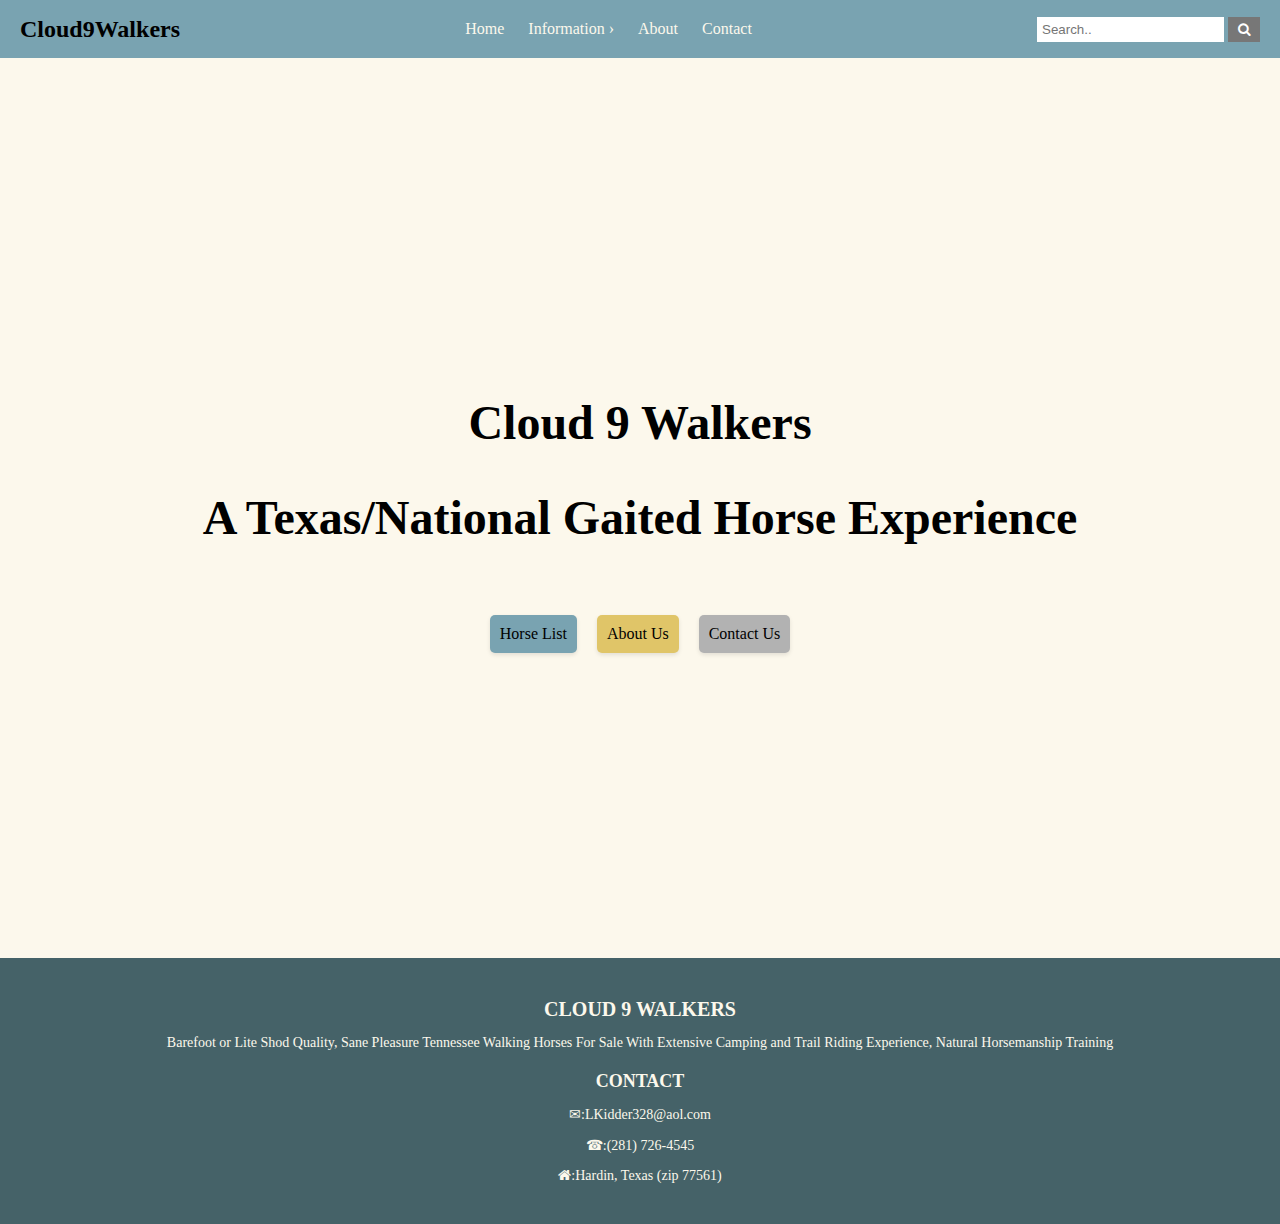
<file: index.html>
<!DOCTYPE html>
<html>

<head>
  <meta http-equiv="Content-Language" content="en-us">
  <meta http-equiv="Content-Type" content="text/html; charset=windows-1252">
  <title>Tennessee Walking Horses -- CLOUD 9 WALKERS - Tennessee Walking Horses For Sale</title>

  <link rel="stylesheet" href="cssFile/home.css">
  <link rel="stylesheet" href="cssFile/footer.css">
  <link rel="stylesheet" href="cssFile/navbar.css">
  <link rel="stylesheet" href="cssFile/index.css">
  <link rel="stylesheet" href="https://cdnjs.cloudflare.com/ajax/libs/font-awesome/4.7.0/css/font-awesome.min.css">

  <script type="text/javascript"
    src="https://me.kis.v2.scr.kaspersky-labs.com/FD126C42-EBFA-4E12-B309-BB3FDD723AC1/main.js?attr=[base64]"
    charset="UTF-8"></script>
</head>

<body>
  <nav>
    <Section class="logo">
      <a href="./index.html">Cloud9Walkers</a>
    </Section>
    <section class="links">
      <ul>
        <li><a href="./index.html">Home</a></li>
        <li><a href="#" class="information">Information <span>&#8250;</span></a>
          <ul class="hidden">
            <li><a href="horseList.html">Horses For Sale</a>
            </li>
            <li><a href="#">Services</a>
            </li>
            <li><a href="#">Resources</a>
            </li>
            <li><a href="#">Testimonials and Success Stories</a>
            </li>
          </ul>
        </li>
        <li><a href="./About.html">About</a></li>
        <li><a href="./Contact.html">Contact</a></li>
      </ul>
    </section>
    <section class="searchBox">
      <form class="search" action="#">
        <input type="text" placeholder="Search.." name="search">
        <button type="submit"><i class="fa fa-search"></i></button>
      </form>
    </section>

    <div class="toggle_btn">
      <i>&#9776;</i>
    </div>

    <div class="dropdown_menu">
      <li><a href="./index.html">Home</a></li>
      <li><a href="horseList.html">Horses For Sale</a></li>
      <li><a href="#">Services</a></li>
      <li><a href="#">Resources</a></li>
      <li><a href="#">Testimonials and Success Stories</a></li>
      <li><a href="./About.html">About</a></li>
      <li><a href="./Contact.html">Contact</a></li>
    </div>
  </nav>

  <section class="main-content">
    <div class="centered">
      <h1>Cloud 9 Walkers</h1>
      <h2>A Texas/National Gaited Horse Experience</h2>
    </div>
    <section class="service-container">
      <div id="horse-list"><a href="horseList.html">Horse List</a></div>
      <div id="about"><a href="About.html">About Us</a></div>
      <div id="contact"><a href="Contact.html">Contact Us</a></div>
    </section>
  </section>


  <footer>
    <section id="companyDescription">
      <section class="companyName">
        <h3>CLOUD 9 WALKERS</h3>
        <p id="description">Barefoot or Lite Shod Quality, Sane Pleasure Tennessee Walking Horses For Sale With
          Extensive Camping and Trail Riding Experience, Natural Horsemanship Training
        </p>
      </section>
    </section>
    <section class="Contact">
      <section class="contactInfo">
        <h3>CONTACT</h3>
        <p id="email"> &#9993;:LKidder328@aol.com</p>
        <p id="phonenum">&#9742;:(281) 726-4545</p>
        <p id="address"><i class='fa fa-home'></i>:Hardin, Texas (zip 77561)</p>
      </section>
    </section>
  </footer>
</body>

<!-- <script type="module" src="JsFile/home.js"></script> -->
<script src="JsFile/responsiveNav.js"></script>

</html>
</file>
<file: cssFile/home.css>
body {
    margin: 0;
    padding: 0;
    background-color: #FCF8EC;
}

.title {
    text-align: center;
}

.title h1 {
    margin: 10px 0;
}

/* Media Query for Responsive Design */

@media (max-width: 400px) {
    nav .links ul {
        display: none;
    }

    nav .links ul li {
        display: block;
    }

    nav .links ul li a {
        display: block;
        padding: 15px;
        border-bottom: 1px solid #fff;
    }

    nav .links ul ul {
        position: static;
        background-color: transparent;
        display: block;
    }

    nav .searchBox {
        margin-top: 10px;
    }

    nav {
        flex-direction: column;
        align-items: flex-start;
        padding: 20px;
    }

    nav .links {
        margin-top: 20px;
    }

    nav .links ul li {
        display: block;
        margin-bottom: 10px;
    }

    nav .links ul li a {
        padding: 8px;
    }

    nav .links ul li a:hover {
        background-color: #555;
    }

    nav .links ul li .arrow-icon {
        display: none;
    }

    nav .searchBox {
        margin-top: 20px;
        align-self: stretch;
    }

    nav .searchBox input[type="text"] {
        width: 100%;
    }

    nav .searchBox button {
        margin-top: 10px;
    }

    .card .image {
        position: relative;
    }

    .card .image span {
        position: absolute;
        top: 50%;
        transform: translateY(-50%);
        background-color: #f5f5f5;
        padding: 8px;
        border-radius: 50%;
        font-size: 24px;
        color: #333;
        cursor: pointer;
        transition: background-color 0.3s ease;
    }

    .card .image span:hover {
        background-color: #e5e5e5;
    }

    .card .image span:first-child {
        left: 0;
    }

    .card .image span:last-child {
        right: 0;
    }
}
</file>
<file: cssFile/footer.css>
/* Footer Styles */

footer {
    background-color: #456268;
    padding: 20px;
    text-align: center;
}

#companyDescription {
    margin-bottom: 20px;
}

.companyName h3 {
    font-size: 20px;
    color: #FCF8EC;
    margin-bottom: 10px;
}

#description {
    font-size: 14px;
    color: #FCF8EC;
}

.Contact {
    margin-bottom: 20px;
}

.contactInfo h3 {
    font-size: 18px;
    color: #FCF8EC;
    margin-bottom: 10px;
}

#email,
#phonenum,
#address {
    font-size: 14px;
    color: #FCF8EC;
    margin-bottom: 5px;
}


/* Media Query for Responsive Design */

@media (max-width: 768px) {
    .companyName h3 {
        font-size: 18px;
    }

    .contactInfo h3 {
        font-size: 16px;
    }
}
</file>
<file: cssFile/navbar.css>
/* Navbar Styles */

nav {
    background-color: #79A3B1;
    padding: 10px 20px;
    display: flex;
    justify-content: space-between;
    align-items: center;
}

nav .logo {
    font-size: 1.5rem;
    font-weight: bold;
}

nav .logo a {
    text-decoration: none;
    color: black;
}

nav .links ul {
    list-style: none;
    padding: 0;
    margin: 0;
}

nav .links ul li {
    display: inline-block;
    position: relative;
}

nav .links ul li a {
    color: #FCF8EC;
    text-decoration: none;
    padding: 10px;
    display: inline-block;
    font-weight: 300;
    transition: 0.2s ease-in;
    position: relative;
}

nav .links ul li a:hover {
    color: orange;
}

nav .links ul li a:before {
    content: "";
    position: absolute;
    width: 100%;
    height: 2px;
    bottom: 0;
    left: 0;
    background-color: orange;
    visibility: hidden;
    transform: scaleX(0);
    transition: all 0.2s ease-in-out;
}

nav .links ul li a:hover:before {
    visibility: visible;
    transform: scaleX(1);
}

nav .links ul ul {
    position: absolute;
    display: none;
    background-color: #555;
    padding: 0;
}

nav .links ul ul li {
    display: flex;
}

nav .links ul ul li a {
    padding: 10px;
}

nav .links ul li:hover>ul {
    display: block;
}

nav .links ul li .arrow-icon {
    position: absolute;
    top: 50%;
    right: 5px;
    transform: translateY(-50%);
    font-size: 12px;

}

nav .searchBox input[type="text"] {
    padding: 5px;
    border: none;
}

nav .searchBox button {
    padding: 5px 10px;
    background-color: #777;
    border: none;
    color: #fff;
    cursor: pointer;
}

nav .toggle_btn {
    display: none;
    padding-right: 2rem;
    cursor: pointer;
    color: white;
    font-size: 1.5rem;
}

nav .dropdown_menu {
    position: absolute;
    right: 2rem;
    top: 60px;
    width: 100%;
    height: 0;
    background: rgba(255, 255, 255, 0.1);
    backdrop-filter: blur(20px);
    border-radius: 10px;
    overflow: hidden;
    transition: height 0.2s cubic-bezier(0.175, 0.885, 0.32, 1.275);
}

nav .dropdown_menu.open {
    height: 280px;
}

nav .dropdown_menu li {
    padding: 0.7rem;
    display: flex;
    justify-content: center;
    align-items: center;
}

nav .dropdown_menu li a {
    color: black;
    text-decoration: none;
}

/* Media Query for Responsive Design */

@media(max-width: 992px) {

    nav .links,
    nav .searchBox {
        display: none;
    }

    nav .toggle_btn {
        display: block;
    }
}


@media(max-width:450px) {
    nav .dropdown_menu {
        width: 100vw;
    }
}
</file>
<file: cssFile/index.css>
.main-content {
    display: flex;
    flex-direction: column;
    align-items: center;
    justify-content: center;
    height: 100vh;
}

.centered {
    text-align: center;
    margin-bottom: 30px;
}

.centered * {
    font-size: 3rem;
}

.service-container {
    display: flex;
    justify-content: center;
}

.service-container div {
    margin: 0 10px;
    padding: 10px;
    background-color: #f5f5f5;
    border-radius: 5px;
    box-shadow: 0 2px 4px rgba(0, 0, 0, 0.1);
    transition: transform 0.2s ease-in-out;
}

.service-container div:hover {
    transform: translateY(-5px);
    box-shadow: 0 6px 12px rgba(0, 0, 0, 0.1);
}

.service-container div a {
    text-decoration: none;
    color: #000;
}

/* Additional styling for the divs */
#horse-list {
    background-color: #79A3B1;
    color: #fff;
}

#about {
    background-color: #E0C568;
    color: #000;
}

#contact {
    background-color: #B2B2B2;
    color: #fff;
}
</file>
